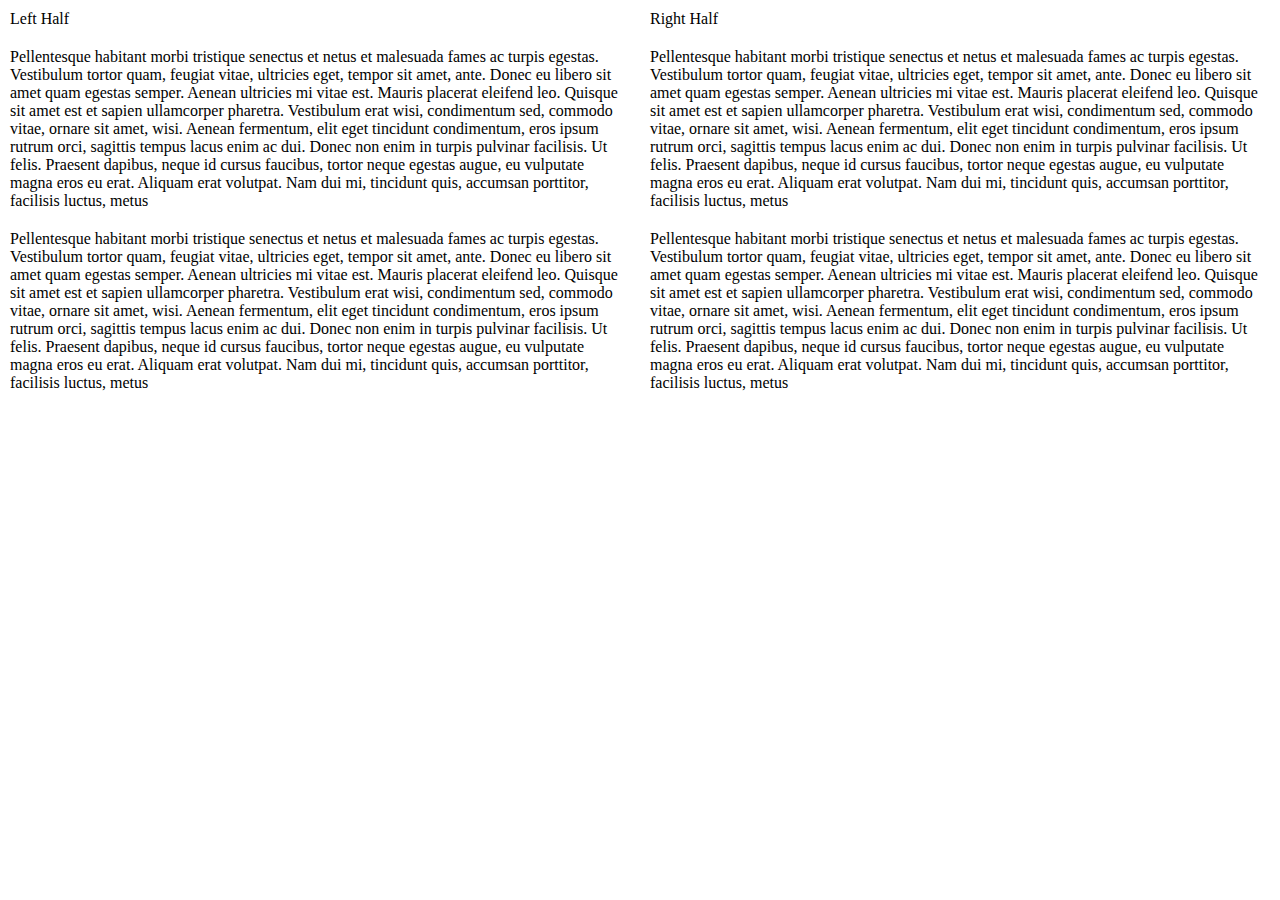
<file: css-trick.html>
<!DOCTYPE html PUBLIC "-//W3C//DTD XHTML 1.0 Transitional//EN" "http://www.w3.org/TR/xhtml1/DTD/xhtml1-transitional.dtd">
<html xmlns="http://www.w3.org/1999/xhtml">

<head>
	<meta http-equiv="Content-Type" content="text/html; charset=UTF-8" />

	<title>Some Example from CSS-Tricks</title>

	<style type="text/css">

	   * { margin: 0; padding: 0; }
	   p { padding: 10px; }
	   #left { position: absolute; left: 0; top: 0; width: 50%; }
	   #right { position: absolute; right: 0; top: 0; width: 50%; }

	</style>
</head>

<body>

    <div id="left">
        <p>Left Half</p>
        <p>Pellentesque habitant morbi tristique senectus et netus et malesuada fames ac turpis egestas. Vestibulum tortor quam, feugiat vitae, ultricies eget, tempor sit amet, ante. Donec eu libero sit amet quam egestas semper. Aenean ultricies mi vitae est. Mauris placerat eleifend leo. Quisque sit amet est et sapien ullamcorper pharetra. Vestibulum erat wisi, condimentum sed, commodo vitae, ornare sit amet, wisi. Aenean fermentum, elit eget tincidunt condimentum, eros ipsum rutrum orci, sagittis tempus lacus enim ac dui. Donec non enim in turpis pulvinar facilisis. Ut felis. Praesent dapibus, neque id cursus faucibus, tortor neque egestas augue, eu vulputate magna eros eu erat. Aliquam erat volutpat. Nam dui mi, tincidunt quis, accumsan porttitor, facilisis luctus, metus</p>
        <p>Pellentesque habitant morbi tristique senectus et netus et malesuada fames ac turpis egestas. Vestibulum tortor quam, feugiat vitae, ultricies eget, tempor sit amet, ante. Donec eu libero sit amet quam egestas semper. Aenean ultricies mi vitae est. Mauris placerat eleifend leo. Quisque sit amet est et sapien ullamcorper pharetra. Vestibulum erat wisi, condimentum sed, commodo vitae, ornare sit amet, wisi. Aenean fermentum, elit eget tincidunt condimentum, eros ipsum rutrum orci, sagittis tempus lacus enim ac dui. Donec non enim in turpis pulvinar facilisis. Ut felis. Praesent dapibus, neque id cursus faucibus, tortor neque egestas augue, eu vulputate magna eros eu erat. Aliquam erat volutpat. Nam dui mi, tincidunt quis, accumsan porttitor, facilisis luctus, metus</p>
    </div>

    <div id="right">
        <p>Right Half</p>
        <p>Pellentesque habitant morbi tristique senectus et netus et malesuada fames ac turpis egestas. Vestibulum tortor quam, feugiat vitae, ultricies eget, tempor sit amet, ante. Donec eu libero sit amet quam egestas semper. Aenean ultricies mi vitae est. Mauris placerat eleifend leo. Quisque sit amet est et sapien ullamcorper pharetra. Vestibulum erat wisi, condimentum sed, commodo vitae, ornare sit amet, wisi. Aenean fermentum, elit eget tincidunt condimentum, eros ipsum rutrum orci, sagittis tempus lacus enim ac dui. Donec non enim in turpis pulvinar facilisis. Ut felis. Praesent dapibus, neque id cursus faucibus, tortor neque egestas augue, eu vulputate magna eros eu erat. Aliquam erat volutpat. Nam dui mi, tincidunt quis, accumsan porttitor, facilisis luctus, metus</p>
        <p>Pellentesque habitant morbi tristique senectus et netus et malesuada fames ac turpis egestas. Vestibulum tortor quam, feugiat vitae, ultricies eget, tempor sit amet, ante. Donec eu libero sit amet quam egestas semper. Aenean ultricies mi vitae est. Mauris placerat eleifend leo. Quisque sit amet est et sapien ullamcorper pharetra. Vestibulum erat wisi, condimentum sed, commodo vitae, ornare sit amet, wisi. Aenean fermentum, elit eget tincidunt condimentum, eros ipsum rutrum orci, sagittis tempus lacus enim ac dui. Donec non enim in turpis pulvinar facilisis. Ut felis. Praesent dapibus, neque id cursus faucibus, tortor neque egestas augue, eu vulputate magna eros eu erat. Aliquam erat volutpat. Nam dui mi, tincidunt quis, accumsan porttitor, facilisis luctus, metus</p>
    </div>

</body>

</html>
</file>
